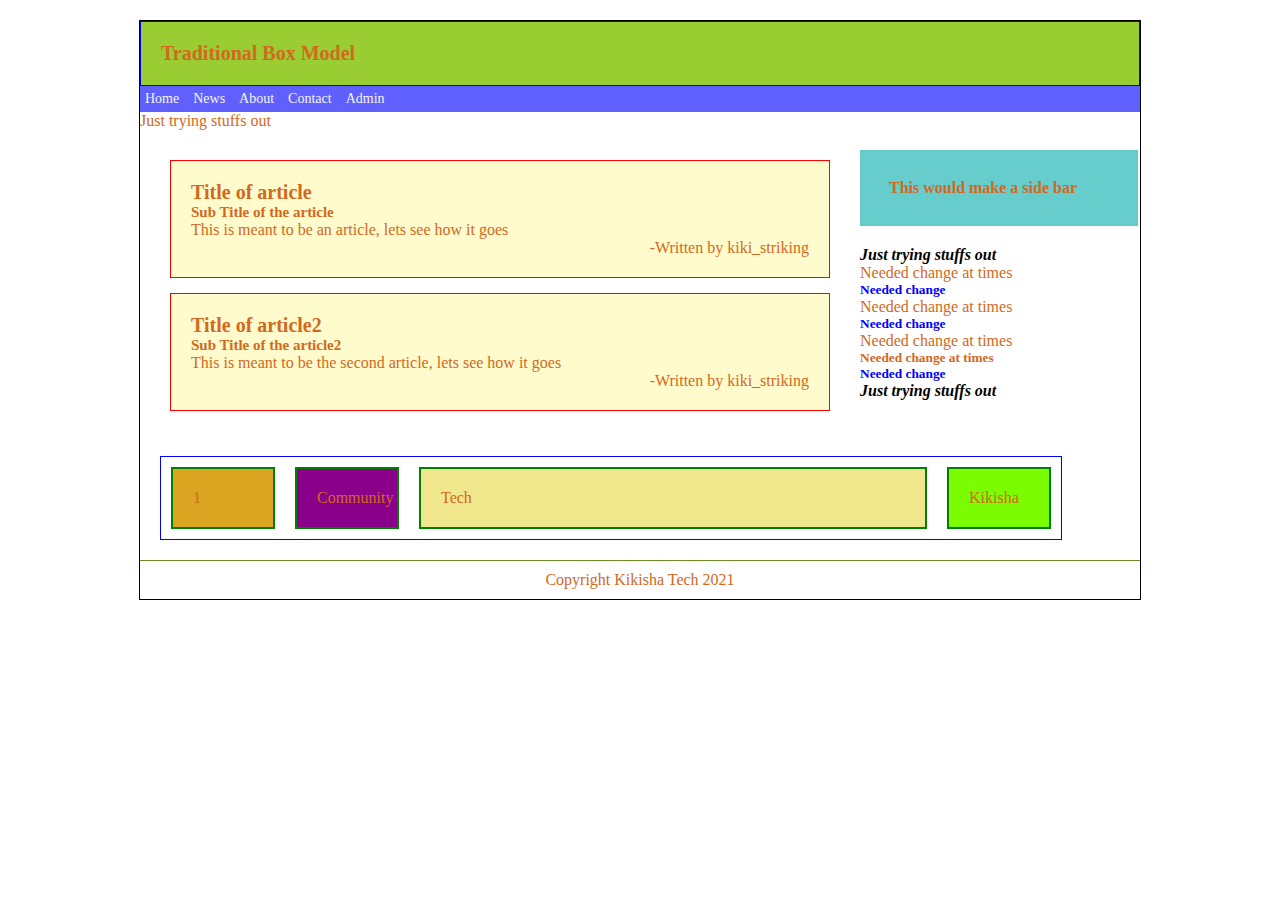
<file: index.html>
<!DOCTYPE html>
<html lang="en">
<head>
    <meta charset="UTF-8">
    <meta http-equiv="X-UA-Compatible" content="IE=edge">
    <meta name="viewport" content="width=device-width, initial-scale=1.0">
    <link rel="stylesheet" href="css/main.css"> 
    <title>Home-Project</title>
</head>
<body>
    <div id="big_wrapper">
    <header id="top_header">
        <h1>Traditional Box Model</h1>
    </header>
    <nav id="top_menu">
        <ul>
            <li class="child">Home</li>
            <li class="child">News</li>
            <li class="child">About</li>
            <li class="child">Contact</li>
            <li class="child">Admin</li>
        </ul>
    </nav>
    <p>Just trying stuffs out</p>
    <section id="main_section">
        <article>
            <hgroup>
                <h1>Title of article</h1>
                <h2>Sub Title of the article</h2>
            </hgroup>
            <p class="firstArticle">This is meant to be an article, lets see how it goes</p>
            <footer>
                <p>-Written by kiki_striking</p>
            </footer>
        </article>
        <article>
            <hgroup>
                <h1>Title of article2</h1>
                <h2>Sub Title of the article2</h2>
            </hgroup>
            <p class="secondArticle">This is meant to be the second article, lets see how it goes</p>
            <footer>
                <p>-Written by kiki_striking</p>
            </footer>
        </article>
    </section>
    <aside id="side_news">
        <h4>This would make a side bar</h4>
    </aside>
    <p class="checkers">Just trying stuffs out</p>
    <div id="mommy">
        <p class="clothes">Needed change at times</p>
        <p class="child">Needed change</p>
        <p class="clothes">Needed change at times</p>
        <p class="child">Needed change</p>
        <p class="clothes">Needed change at times</p>
        <p class="clothes">Needed change at times</p>
        <p class="child">Needed change</p>
    </div>
    <p class="checkers">Just trying stuffs out</p>
    <div id="mummy">
        <p id="child1">Kikisha</p>
        <p id="child2">Tech</p>
        <p id="child3">Community</p>
        <p id="child4">1</p>
    </div>
    <footer id="the_footer">
        <p>Copyright Kikisha Tech 2021</p>
    </footer>
    </div>
</body>
</html>
</file>
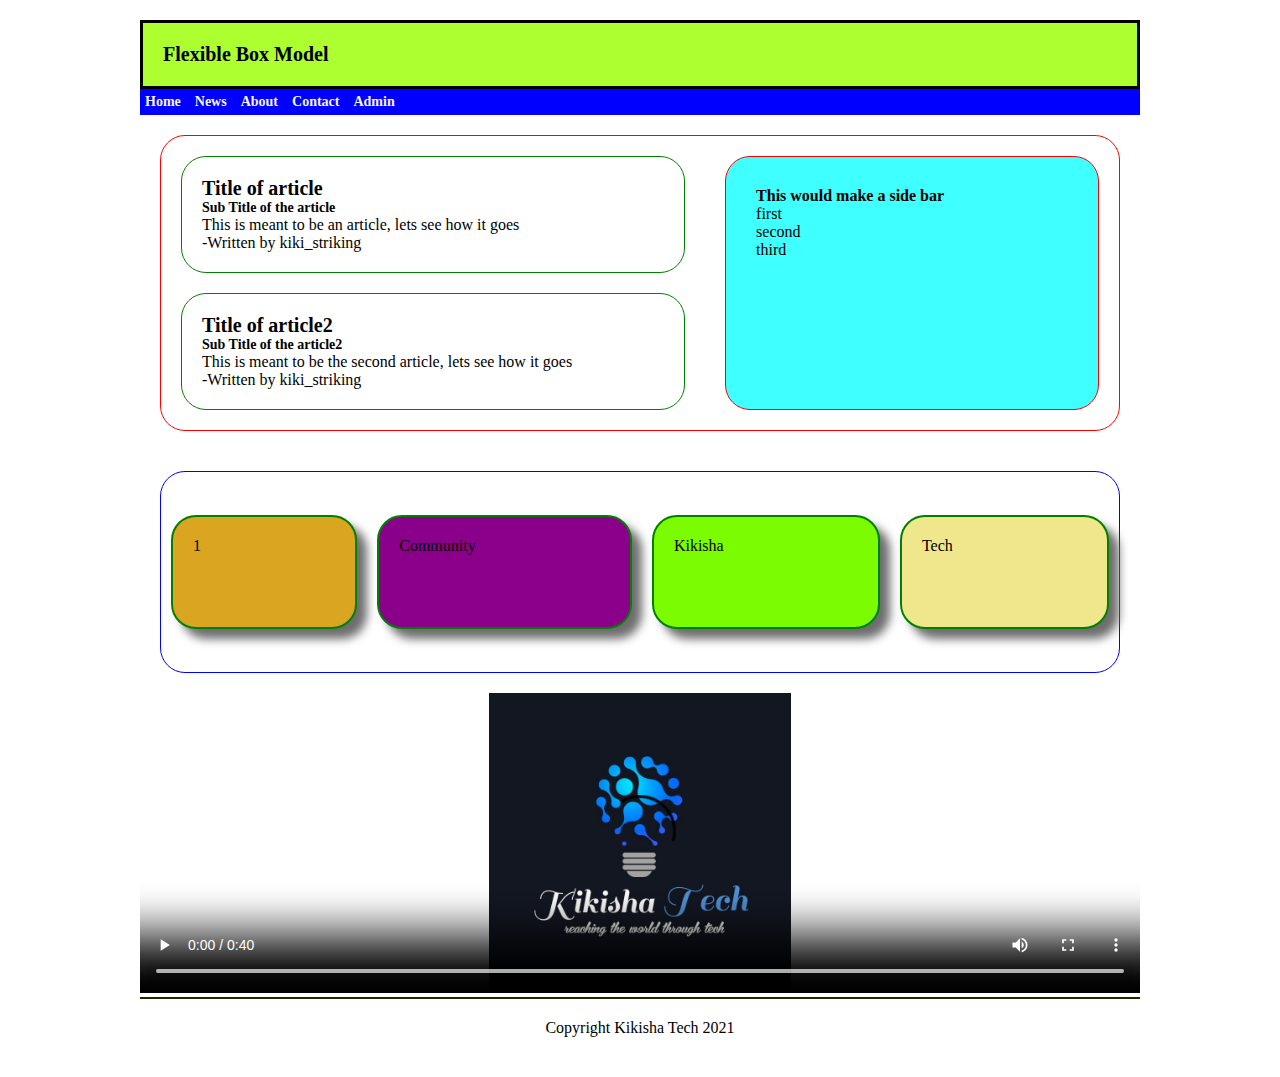
<file: about.html>
<!DOCTYPE html>
<html lang="en">
<head>
    <meta charset="UTF-8">
    <meta http-equiv="X-UA-Compatible" content="IE=edge">
    <meta name="viewport" content="width=device-width, initial-scale=1.0">
    <link rel="stylesheet" href="css/style.css"> 
    <script src="main.js"></script>
    <title>About-Project</title>
</head>
<body>
    <div id="big_wrapper">
    <header id="top_header">
        <h1>Flexible Box Model</h1>
    </header>
    <nav id="top_menu">
        <ul>
            <li href="index.html">Home</li>
            <li>News</li>
            <li href="about.html">About</li>
            <li>Contact</li>
            <li>Admin</li>
        </ul>
    </nav>
    <div id="new_div">
        <section id="main_section">
            <article id="firstArticle">
                <hgroup>
                    <h1>Title of article</h1>
                    <h2>Sub Title of the article</h2>
                </hgroup>
                <p class="firstArticle">This is meant to be an article, lets see how it goes</p>
                <footer>
                    <p>-Written by kiki_striking</p>
                </footer>
            </article>
            <article id="secondArticle">
                <hgroup>
                    <h1>Title of article2</h1>
                    <h2>Sub Title of the article2</h2>
                </hgroup>
                <p class="secondArticle">This is meant to be the second article, lets see how it goes</p>
                <footer>
                    <p>-Written by kiki_striking</p>
                </footer>
            </article>
            </section>
        <aside id="side_news">
            <h4>This would make a side bar</h4>
            <p id="tuna">first</p>
            <p id="bacon">second</p>
            <p id="tuna">third</p>
        </aside>
</div>
   <div id="mommy">
        <p id="child1">Kikisha</p>
        <p id="child2">Tech</p>
        <p id="child3">Community</p>
        <p id="child4">1</p>
    </div>
    <video src="video/Knowledge gives life to a dead heart, its a light of eyes in the darkness and gives strength to the body after removing weakness. (1).mp4" controls loop poster="image/IMG-20210716-WA0010.jpg" width="1000px" height="300px"></video>
   <footer id="the_footer">
        <p>Copyright Kikisha Tech 2021</p>
    </footer>
    </div>
</body>
</html>
</file>
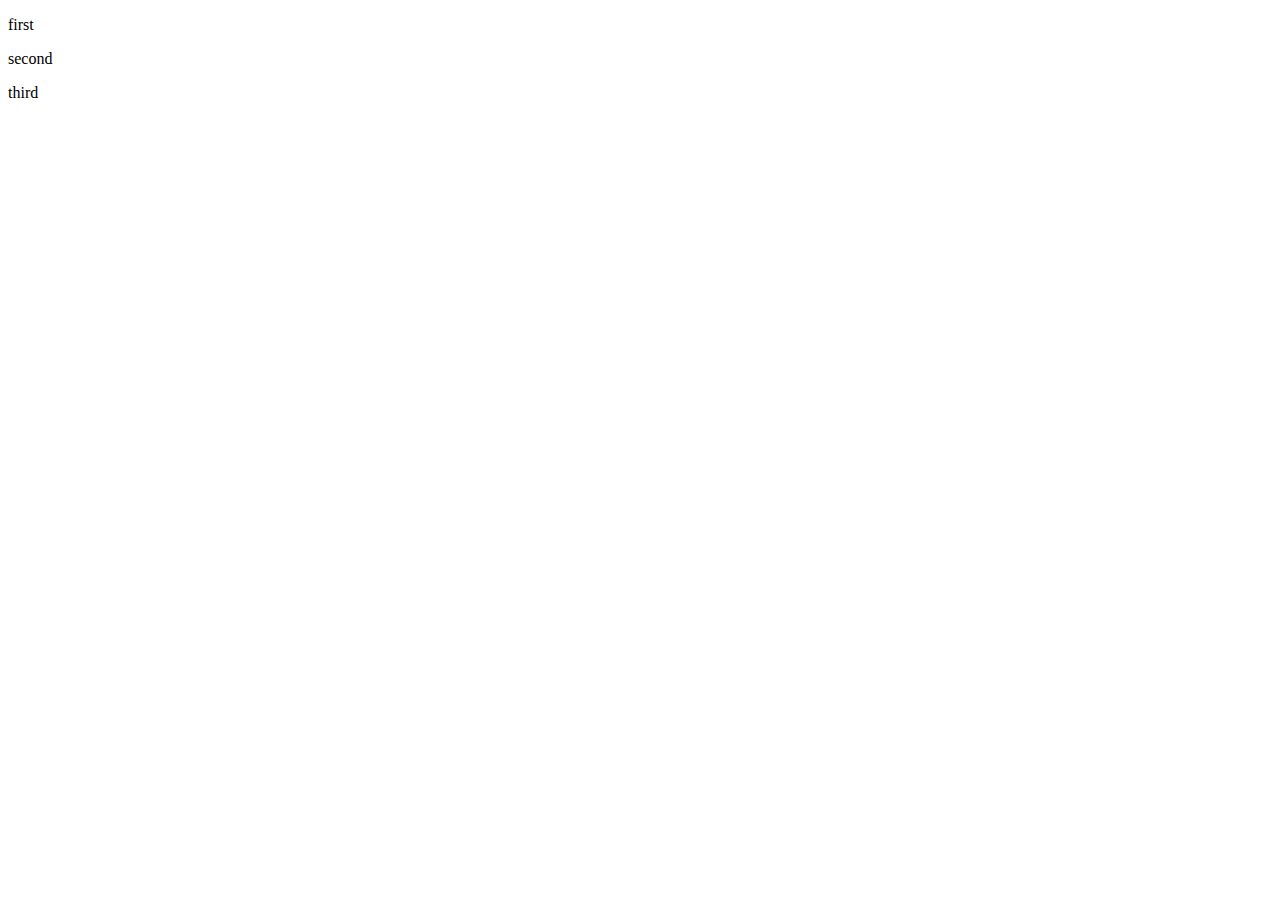
<file: contact.html>
<!DOCTYPE html>
<html lang="en">
<head>
    <meta charset="UTF-8">
    <meta http-equiv="X-UA-Compatible" content="IE=edge">
    <meta name="viewport" content="width=device-width, initial-scale=1.0">
    <title>Contact-Project</title>
</head>
<body>
    <div id="side_news">
        <p id="tuna">first</p>
        <p id="bacon">second</p>
        <p id="tuna">third</p>
    </div>
</body>
</html>
</file>
<file: css/main.css>
*{
  margin:0px;
  padding: 0px;
  color: blue;
}
body{
  text-align: center;
}
#big_wrapper{
  border: 1px solid black;
  width: 1000px;
  margin: 20px auto;
  text-align: left;
}
#top_header{
  background: yellowgreen;
  border: 1px solid blue;
  padding: 20px;
}
#top_menu{
  background: rgba(0, 0, 255, 0.623);
  color:white;
}
#top_menu li{
  display: inline-block;
  font: 14px bold Tahoma;
  color:whitesmoke;
  list-style-type: none;
  padding: 5px;
}
h1{
  font: bold 20px Tahoma ;
}
h2{
  font: bold 15px Tahoma ;
}
header, section, aside, footer, nav, article, hgroup{
  display: block;
}
/*p[class*=Article]{color: aqua}*/
 /*pseudo class*/ 
li.child:nth-child(odd){
  color:chartreuse
}
  /*negation pseudo class*/
:not(.child){
  color: chocolate;
}
/*todo selector{affects the stated element or attribute that follows the stated element or attribute , not minding if they have the same parent*/
p ~ p.checkers{
  font-weight: bolder;
  font-family: fantasy;
  font-style: italic;
  color: black;
}
/*plus selector{affects the stated element or attribute that follows the stated element or attribute, as long as they have the same parent*/
p.clothes + p{font-family:cursive;font-weight: bolder;font-size: smaller;}
/*Greater than selector{affects every element or attribute thats its child*/
/*article > footer{font-style: italic;}*/
#main_section{
   float: left;
   width: 660px;
   margin: 30px;
 }
 article{
   background: #fffbcc;
   border: 1px solid red;
   padding: 20px;
   margin-bottom: 15px;
 }
 article footer{
   text-align: right;
 }
#side_news{
  float: left;
  width: 220px;
  margin: 20px 0px;
  padding: 29px;
  background: #66CCCC;
}
#mummy{
  display: -webkit-box;
  -webkit-box-orient: horizontal;
  border: 1px solid blue;
  margin: 20px;
  width: 900px;
  -webkit-box-direction: reverse;
  -webkit-box-pack:center;
  -webkit-transform:translate3d(120px, 100px) rotate3d(42deg) scale3d(.8);
}
#child1{
  border: 2px solid green;
  background: lawngreen;
  padding: 20px;
  margin:10px;
  width: 60px;
}
#child2{
  border: 2px solid green;
  background: khaki;
  padding: 20px;
  margin:10px;
  width: 60px;
  -webkit-box-flex: 1;
}
#child3{
  border: 2px solid green;
  background: darkmagenta;
  padding: 20px;
  margin:10px;
  width: 60px;
}
#child4{
  border: 2px solid green;
  background: goldenrod;
  padding: 20px;
  margin:10px;
  width: 60px;
}
#the_footer{
  clear: both;
  border-top: 1px solid olivedrab;
  text-align: center;
  padding: 10px;
}
</file>
<file: css/style.css>
*{
    margin: 0px;
    padding: 0px;
}
h1{
    font: bold 20px Tahoma;
}
h2{
    font: bold 14px Tahoma;
}
header, nav, aside, section, article, hgroup, footer{
    display: block;
}
body{
    width: 100%;
    display: -webkit-box;
    -webkit-box-pack: center;
}
#big_wrapper{
    max-width: 1000px;
    display: -webkit-box;
    -webkit-box-orient: vertical;
    -webkit-box-flex: 1;
    margin: 20px 0px;
}
#top_header{
    background: greenyellow;
    padding: 20px;
    border: 3px solid black;
}
#top_menu{
    background: blue;
    color: whitesmoke;
}
#top_menu li{
    display: -webkit-inline-box;
    list-style: none;
    font: bold 14px Tahoma;
    padding: 5px;
}
#new_div{
    display: -webkit-box;
    -webkit-box-orient: horizontal;
    border: 1px solid red;
    margin: 20px;
    border-radius: 25px;
}
#main_section{
    -webkit-box-flex: 1;
}
#firstArticle{
    border: 1px solid green;
    border-radius: 25px;
    padding: 20px;
    margin: 20px;
}
#secondArticle{
    border: 1px solid green;
    border-radius: 25px;
    padding: 20px;
    margin: 20px;
}
#side_news{
    -webkit-box-flex: 1;
    border: 1px solid red;
    border-radius: 25px;
    width: 220px;
    margin:20px ;
    padding: 30px;
    background: rgba(0, 255, 255, 0.753);

}
#mommy{
    display: -webkit-box;
    -webkit-box-orient: horizontal;
    -webkit-box-align: center;
    border: 1px solid blue;
    border-radius: 25px;
    height: 200px;
    margin: 20px;
    -webkit-transition: transform 5s, color 2s, opacity 2s, box-shadow 2s, height 2s, width 2s, background 2s;
}
#mommy:hover{
    height: 250px;

}
#mommy p{
    border-radius: 25px;
    padding: 20px;
    margin: 10px;
    height: 70px;
    -webkit-box-flex: 1;
    box-shadow: rgb(110, 110, 110) 10px 10px 10px ;
    border: 2px solid green;
}
#mommy p:hover{
    transform: rotate(360deg);
    opacity: 50%;
    box-shadow: rgb(110, 110, 110) 10px 10px 10px inset;
    width:70px;
    height:120px;
    color: bisque;
    background: blue;
}
#child1{
    background: lawngreen;
    -webkit-box-ordinal-group: 3;
  }
  #child2{
    background: khaki;
    -webkit-box-ordinal-group: 4;
  }
  #child3{
    background: darkmagenta;
    -webkit-box-ordinal-group: 2;
  }
  #child4{
     background: goldenrod;
    -webkit-box-ordinal-group: 1;
}
/*#child1:hover{
    transform: rotate(30deg);
}
#child2:hover{
    transform: rotate(30deg);
}
#child3:hover{
    transform: rotate(30deg);
}
#child4:hover{
    transform: rotate(30deg);
}*/
#the_footer{
    border-top: 2px solid rgb(26, 41, 3);
    padding: 20px;
    text-align: center;
}
</file>
